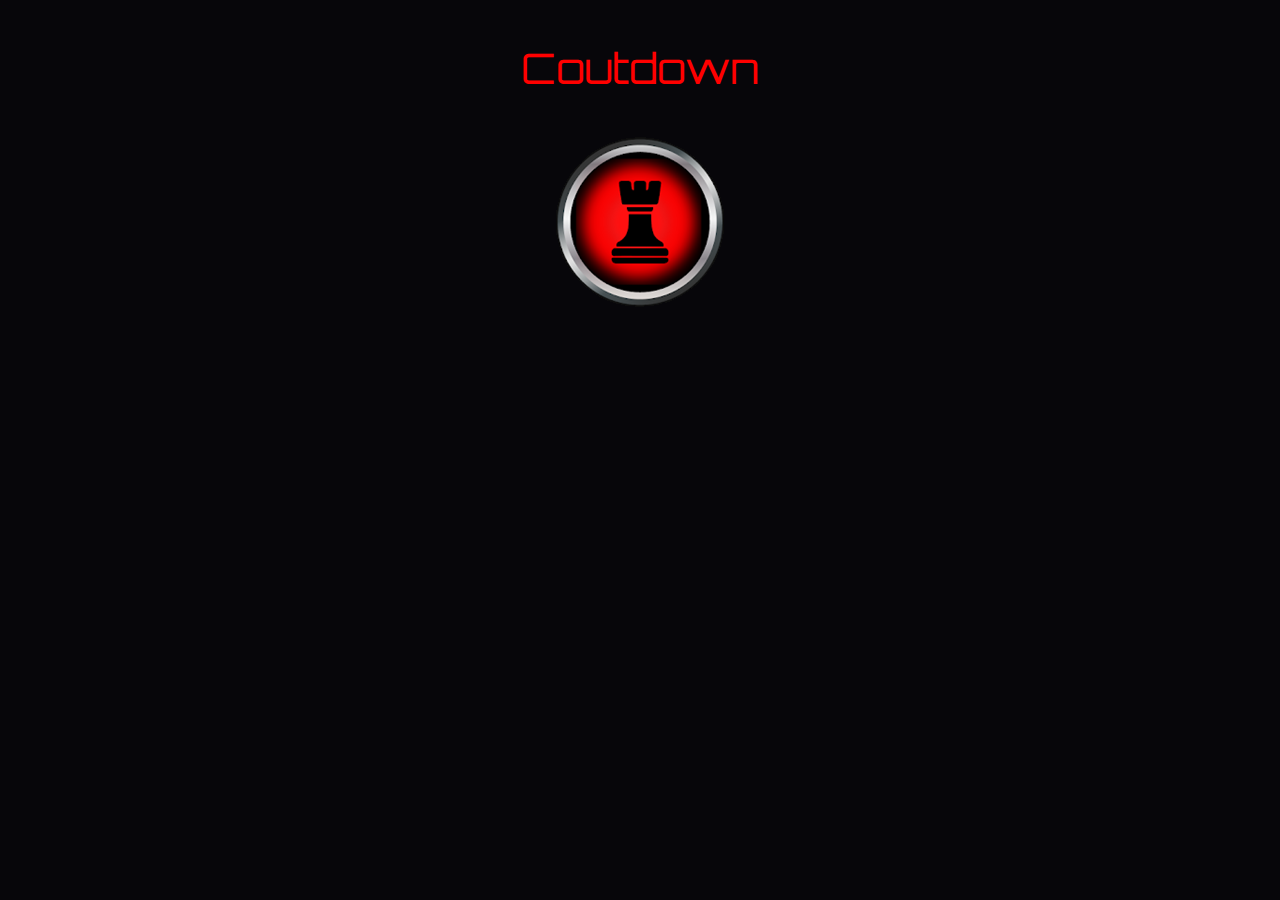
<file: countdown/index.html>
<!DOCTYPE html>
<html lang="pt-br">
<head>
    <meta charset="UTF-8">
    <meta name="viewport" content="width=device-width, initial-scale=1.0">
    <title>Document</title>
    <link rel="stylesheet" href="style.css">
</head>
<body>
  <p id="time">Coutdown</p>  
<img src="xm.png" alt="" id="fire" onclick="xequeMate()">

    <script src="countdown.js"></script>
</body>
</html>
</file>
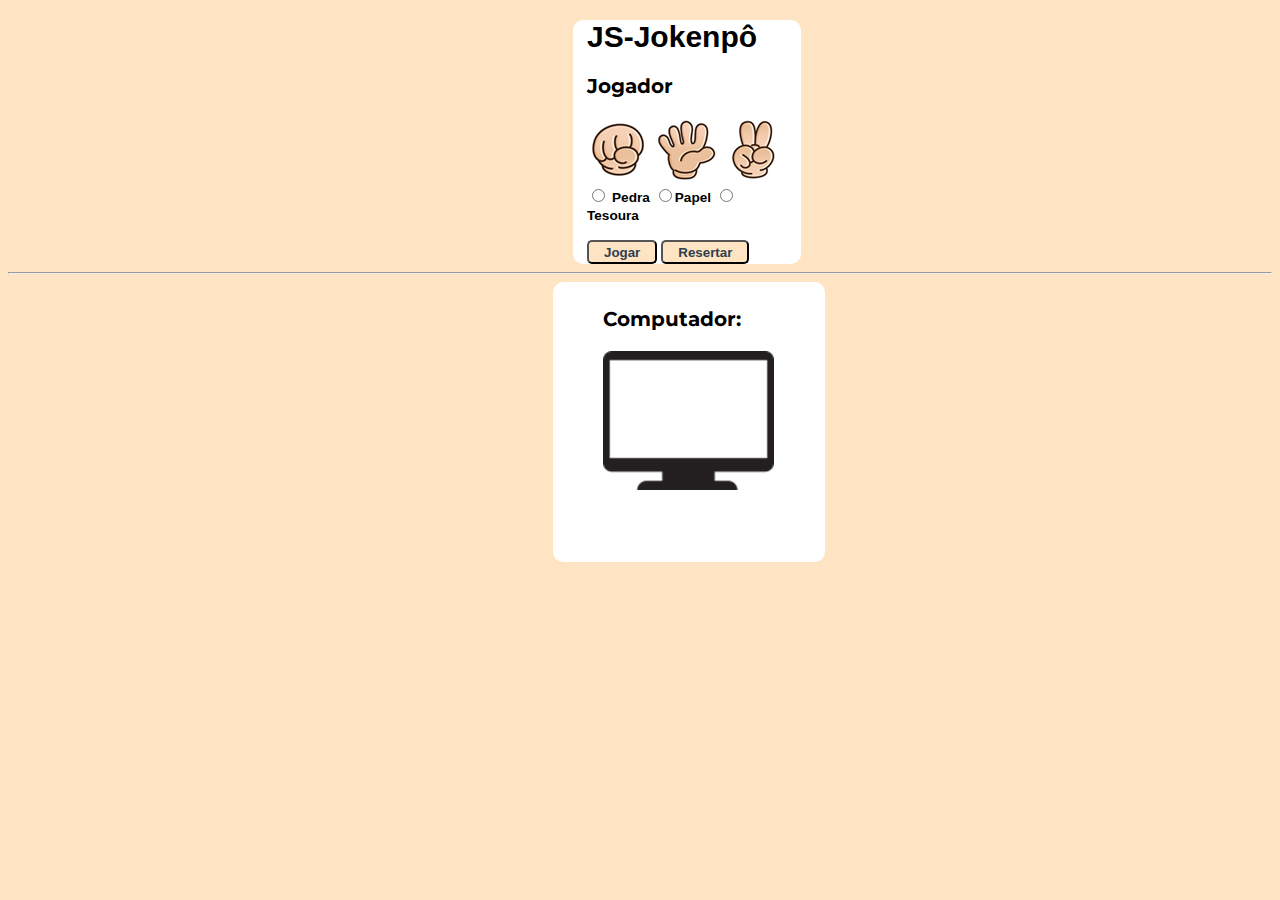
<file: jokenpo/index.html>
<!DOCTYPE html>
<html lang="pt-br">
<head>
    <meta charset="UTF-8">
    <meta name="viewport" content="width=device-width, initial-scale=1.0">
    <title>Jokenpo</title>
    <link rel="stylesheet" href="style.css">
</head>
  
<body>
   <div> <h1>JS-Jokenpô</h1>
    <h3>Jogador</h3>
    <img src="pedra.png" alt="">
    <img src="papel.png" alt="">
    <img src="tesoura.png" alt="">
    <form action="" name="frmJokenpo">
     <input type="radio" name="grupo" id="pedra"> <span>Pedra</span>
     <input type="radio" name="grupo" id="papel"><span>Papel</span>
     <input type="radio" name="grupo" id="tesoura"><span>Tesoura</span>
    <p> 
        <input type="button" value="Jogar" onclick="jogar()" class="botão">
            <input type="reset" value="Resertar" onclick="resertar()" class="botão">
    </p></div>
 
    </form>
    <hr>
    <div id="Computador">
        <h3>Computador: </h3>
        <img src="pc.png" alt="" id="pc">
        <h3 id="placar"></h3>
    </div>

    <script src="jokenpo.js"></script>
</body>
</html>
</file>
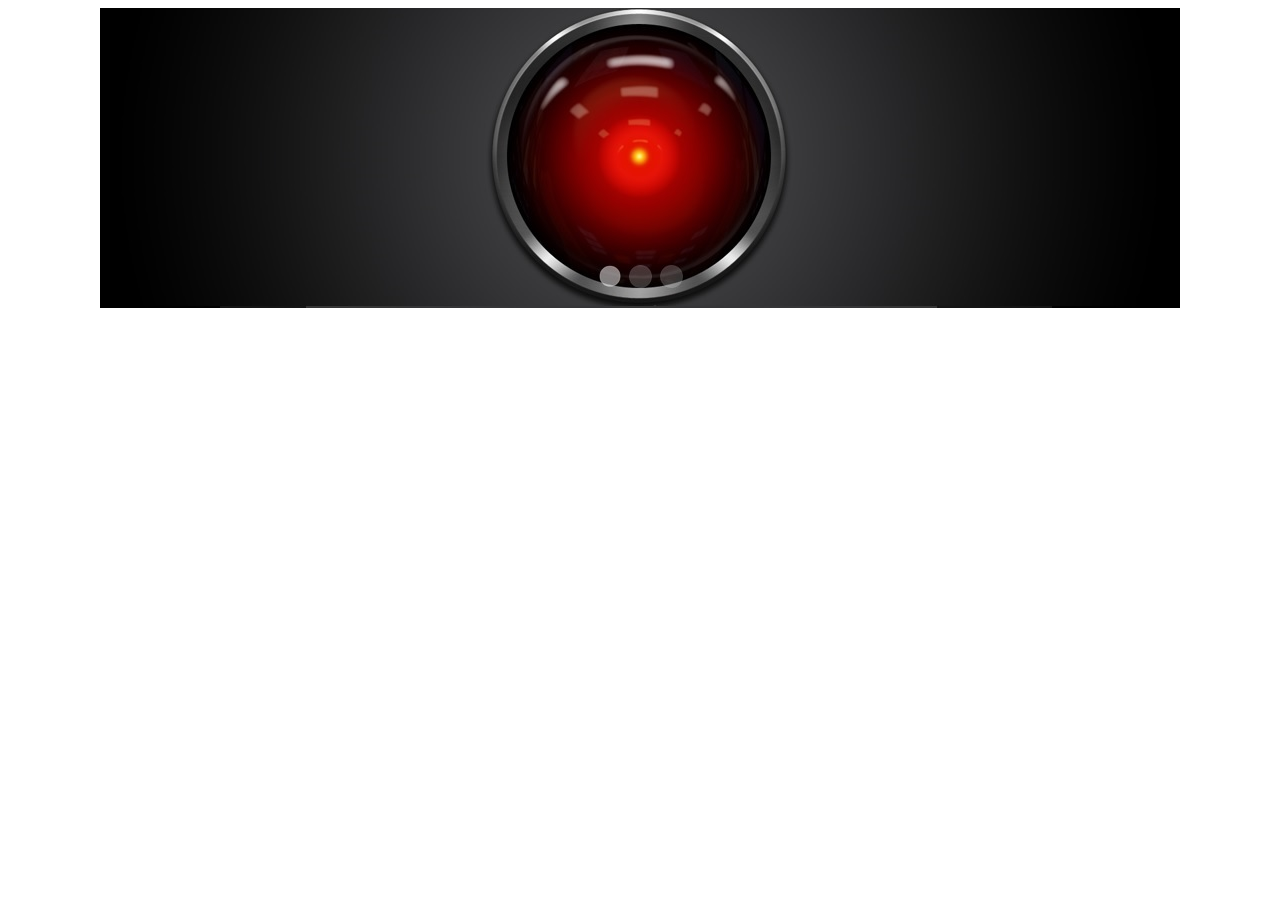
<file: simplesSlidesShow/index.html>
<!DOCTYPE html>
<html lang="pt-br">
<head>
    <meta charset="UTF-8">
    <meta name="viewport" content="width=device-width, initial-scale=1.0">
    <title>Simples Slide Show</title>
    <link rel="stylesheet" href="style.css">
</head>
<body  onload="slide1()">
    <div id="main">
        <img src="banner1.jpg" alt="slide show" id="banner">
    </div>

    <script src="slide.js"></script>
</body>
</html>
</file>
<file: countdown/style.css>
@import url('https://fonts.googleapis.com/css2?family=Orbitron:wght@400&display=swap');

body {
    font-family: "Orbitron", sans-serif;
    background-color: #07060a;
    color: #ff0000;
    font-size: 42px;
    text-align: center;
}

#fire {
cursor: pointer;


}

img {
    max-width: 100%;
}
</file>
<file: jokenpo/style.css>
@import url('https://fonts.googleapis.com/css2?family=Bebas+Neue&family=Montserrat:ital,wght@0,100..900;1,100..900&family=Orbitron:wght@400..900&display=swap');




div {
    background-color:white;
    width: 200px;
    height: 230px;
    border-radius: 10px;
    margin-left: 565px;
    padding-left: 14px;
    padding-right: 14px;
    padding-bottom: 14px;
}

body {
background-color:bisque;

}



div#Computador {
    background-color:white;
    width: 200px;
    height: 230px;
    border-radius: 10px;
    margin-left: 545px;
    padding-left: 50px;
    padding-right:22px ;
    padding-bottom: 45px;
    padding-top: 5px;
   
}

h1 {
    font-family: Verdana, Geneva, Tahoma, sans-serif;
    font-size: 30px;
}

h3{
    font-family: "Montserrat", sans-serif;
    font-size: 20px;
}

input{
    padding: 2.5px;
    color: rgb(47, 64, 79);
    background-color: bisque;
    border-radius: 5px;
    padding-left: 15px;
    padding-right: 15px;
  
  
  
}



 
span {
    font-family: 'Lucida Sans', 'Lucida Sans Regular', 'Lucida Grande', 'Lucida Sans Unicode', Geneva, Verdana, sans-serif;
    font-size: 13.6px;
    font-weight: bold;
}

.botão {
    font-weight:bold ;
    font-size: 13.5;
}
</file>
<file: simplesSlidesShow/style.css>
#main {
max-width: 1080px;
margin: 0 auto;

}


img {
max-width: 100%;


}
</file>
